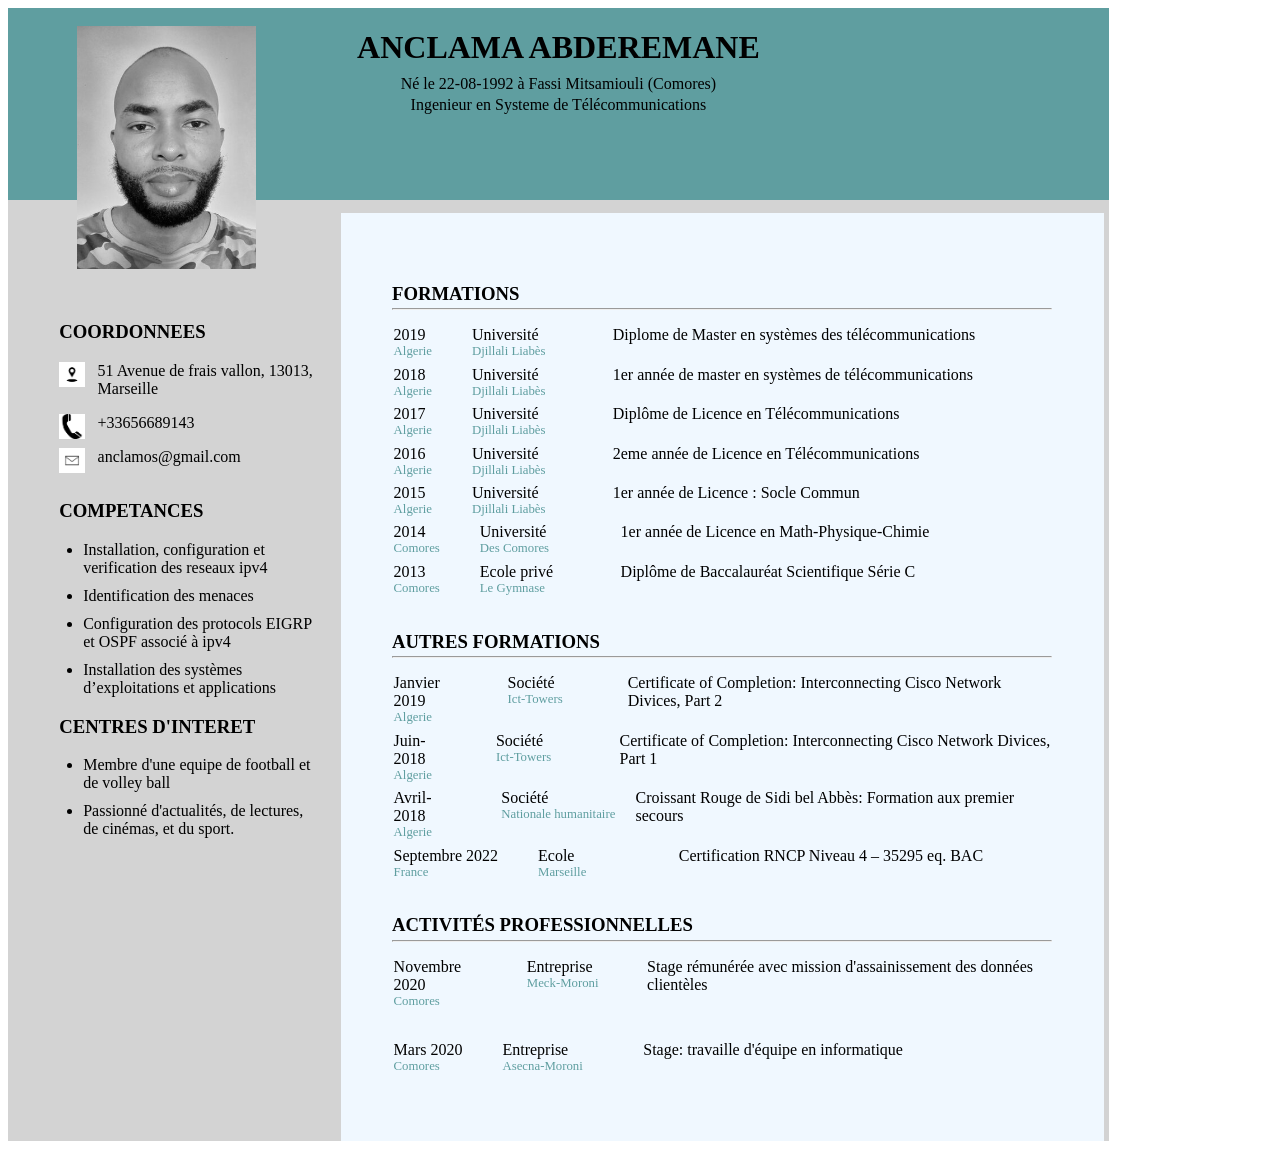
<file: index.html>
<!DOCTYPE html>
<html lang="en">
<head>
    <meta charset="UTF-8">
    <meta http-equiv="X-UA-Compatible" content="IE=edge">
    <meta name="viewport" content="width=device-width, initial-scale=1.0">
    <title>Curriculum vitae</title>
    <link rel="stylesheet" href="style.css">
</head>
    <body>
        <header id="entete">
            <h1>ANCLAMA  ABDEREMANE</h1>
            <p>Né le 22-08-1992 à Fassi Mitsamiouli (Comores)</p>
            <p>Ingenieur en Systeme de Télécommunications</p>
            
        </header>
       <main>
            <section class="one">
                <div id="profil">
                    <img src="image/photo-cv.jpg" alt="">
                </div>
                <div id="coordone">
                    <h3>COORDONNEES</h3>
                   <div id="gps">
                        <img src="image/gps.png" alt="">
                        <p>51 Avenue de frais vallon, 13013, Marseille</p>
                   </div> 
                   <div id="tel">
                        <img src="image/tel.png" alt="">
                        <p>+33656689143</p>
                   </div> 
                   <div id="mail">
                        <img src="image/mail.png" alt="">
                        <p>anclamos@gmail.com</p>
                   </div>                                       
                </div>
                <div id="competances">
                    <h3>COMPETANCES</h3>
                    <ul id="comp1">
                        <li>Installation, configuration et verification des reseaux ipv4</li>
                        <li>Identification des menaces</li>
                        <li>Configuration des protocols EIGRP et OSPF associé à ipv4</li>
                        <li>Installation des systèmes d’exploitations et applications</li>

                    </ul>
                </div>
                <div id="centre-intere">
                    <h3>CENTRES D'INTERET</h3>
                    <ul id="comp2">
                        <li>Membre d'une equipe de football et de volley ball</li>
                        <li>Passionné d'actualités, de lectures, de cinémas, et du sport.</li>

                    </ul>
                </div>
            </section>
            <section class="two">
                <div class="identique">
                    <div class="id1">
                        <h3>FORMATIONS</h3>
                        <hr>
                    </div>
                    <div class="boite">
                        <div class="id2">
                            <ul class="three">
                                <li>2019</li>
                                <li id="anne1">Algerie</li>
                            </ul>
                            <ul class="four">
                                <li>Université</li>
                                <li id="four1">Djillali Liabès</li>
                            </ul>
                            <div class="id3">
                                <p>Diplome de Master en systèmes des télécommunications</p>
                            </div>
                        </div>
                        <div class="id2">
                            <ul class="three">
                                <li>2018</li>
                                <li id="anne1">Algerie</li>
                            </ul>
                            <ul class="four">
                                <li>Université</li>
                                <li id="four1">Djillali Liabès</li>
                            </ul>
                            <div class="id3">
                                <p>1er année de master en systèmes de télécommunications</p>
                            </div>                           
                        </div>
                        <div class="id2">
                            <ul class="three">
                                <li>2017</li>
                                <li id="anne1">Algerie</li>
                            </ul>
                            <ul class="four">
                                <li>Université</li>
                                <li id="four1">Djillali Liabès</li>
                            </ul>
                            <div class="id3">
                                <p>Diplôme de Licence en Télécommunications</p>
                            </div>                           
                        </div>
                        <div class="id2">
                            <ul class="three">
                                <li>2016</li>
                                <li id="anne1">Algerie</li>
                            </ul>
                            <ul class="four">
                                <li>Université</li>
                                <li id="four1">Djillali Liabès</li>
                            </ul>
                            <div class="id3">
                                <p>2eme année de Licence en Télécommunications</p>
                            </div>                           
                        </div>
                        <div class="id2">
                            <ul class="three">
                                <li>2015</li>
                                <li id="anne1">Algerie</li>
                            </ul>
                            <ul class="four">
                                <li>Université</li>
                                <li id="four1">Djillali Liabès</li>
                            </ul>
                            <div class="id3">
                                <p>1er année de Licence : Socle Commun</p>
                            </div>                           
                        </div>
                        <div class="id2">
                            <ul class="three">
                                <li>2014</li>
                                <li id="anne1">Comores</li>
                            </ul>
                            <ul class="four">
                                <li>Université</li>
                                <li id="four1">Des Comores</li>
                            </ul>
                            <div class="id3">
                                <p>1er année de Licence en Math-Physique-Chimie</p>
                            </div>                           
                        </div>
                        <div class="id2">
                            <ul class="three">
                                <li>2013</li>
                                <li id="anne1">Comores</li>
                            </ul>
                            <ul class="four">
                                <li>Ecole privé</li>
                                <li id="four1">Le Gymnase</li>
                            </ul>
                            <div class="id3">
                                <p>Diplôme de Baccalauréat Scientifique Série C</p>
                            </div>                           
                        </div>
                    </div>   
                    
                    


                    <div class="id1">
                        <h3>AUTRES FORMATIONS</h3>
                        <hr>
                    </div>
                    <div class="boite">
                        <div class="id2">
                            <ul class="three">
                                <li>Janvier 2019</li>
                                <li id="anne1">Algerie</li>
                            </ul>
                            <ul class="four">
                                <li>Société</li>
                                <li id="four1">Ict-Towers</li>
                            </ul>
                            <div class="id3">
                                <p>Certificate of Completion: Interconnecting Cisco Network Divices, Part 2</p>
                            </div>
                        </div>
                        <div class="id2">
                            <ul class="three">
                                <li>Juin-  2018</li>
                                <li id="anne1">Algerie</li>
                            </ul>
                            <ul class="four">
                                <li>Société</li>
                                <li id="four1">Ict-Towers</li>
                            </ul>
                            <div class="id3">
                                <p>Certificate of Completion: Interconnecting Cisco Network Divices, Part 1</p>
                            </div>                           
                        </div>
                        <div class="id2">
                            <ul class="three">
                                <li>Avril-2018</li>
                                <li id="anne1">Algerie</li>
                            </ul>
                            <ul class="four">
                                <li>Société</li>
                                <li id="four1">Nationale humanitaire</li>
                            </ul>
                            <div class="id3">
                                <p>Croissant Rouge de Sidi bel Abbès: Formation aux premier secours</p>
                            </div>                           
                        </div>
                        <div class="id2">
                            <ul class="three">
                                <li>Septembre 2022</li>
                                <li id="anne1">France</li>
                            </ul>
                            <ul class="four">
                                <li>Ecole</li>
                                <li id="four1">Marseille</li>
                            </ul>
                            <div class="id3">
                                <p>Certification RNCP Niveau 4 – 35295 eq. BAC</p>
                            </div>                           
                        </div>                        
                    </div> 


                    <div class="id1">
                        <h3>ACTIVITÉS PROFESSIONNELLES</h3>
                        <hr>
                    </div>
                    <div class="boite">
                        <div class="id2">
                            <ul class="three">
                                <li>Novembre 2020</li>
                                <li id="anne1">Comores</li>
                            </ul>
                            <ul class="four">
                                <li>Entreprise</li>
                                <li id="four1">Meck-Moroni</li>
                            </ul>
                            <div class="id3">
                                <p>Stage rémunérée avec mission d'assainissement des données clientèles</p>
                            </div>
                        </div>
                    </div>
                    <div class="boite">
                        <div class="id2">
                            <ul class="three">
                                <li>Mars 2020</li>
                                <li id="anne1">Comores</li>
                            </ul>
                            <ul class="four">
                                <li>Entreprise</li>
                                <li id="four1">Asecna-Moroni</li>
                            </ul>
                            <div class="id3">
                                <p>Stage: travaille d'équipe en informatique</p>
                            </div>
                        </div>
                    </div>
                </div>
            </section>



            
       </main>
        
    </body>
</html>
</file>
<file: style.css>
#entete{
    background-color: cadetblue;
    height: 15vw;
    display: flex;
    flex-direction: column;
    align-items: center;
}
#entete p{
    margin-top: -1vw;
}
.one{
    background-color: lightgray;
    padding: 4vw;
    width: 20vw;
}
#profil img{
    width: 14vw;
    height: 19vw;
    position: absolute;
    top: 2vw;
    left: 6vw;
}
main{
    display: flex;
    background-color: lightgray;
}
body{
    width: 86vw;
}
.two{
    background-color: aliceblue;
    width: 60%;
    padding: 4vw;
    margin-top: 1vw;
    margin-left: -2vw;
}
#gps{
    display: flex;
    flex-direction: column;
}
#gps img{
    width: 2vw;
}
#gps p{
    margin-left: 3vw;
    margin-top: -2vw;
}
#tel{
    display: flex;
    flex-direction: column;
}
#tel img{
    width: 2vw;
}
#tel p{
    margin-left: 3vw;
    margin-top: -2vw;
}

#mail{
    display: flex;
    flex-direction: column;
}
#mail img{
    width: 2vw;
}
#mail p{
    margin-left: 3vw;
    margin-top: -2vw;
}

#coordone{
    height: 10vw;
    padding: 4vw 0vw;
}
#comp1{
    padding-left: 24px;
}
#comp2{
    padding-left: 24px;
}
#comp1 li{
    margin-bottom: 10px;
}
#comp2 li{
    margin-bottom: 10px;
}
.id1 hr{
    margin-top: -15px;
}
.id2{
    display: flex;
    margin-top: -2vw;
}
.id3{
    margin-left: -5vw;
}
#anne1{
    color: cadetblue;
    font-size: 1vw;
}
.three{
    list-style: none;
    margin-left: -3vw;
}
.boite{
    margin-top: 2vw;
}
.four{
    width: 16vw;
    list-style: none;
}
#four1{
    color: cadetblue;
    font-size: 1vw;
}
</file>
